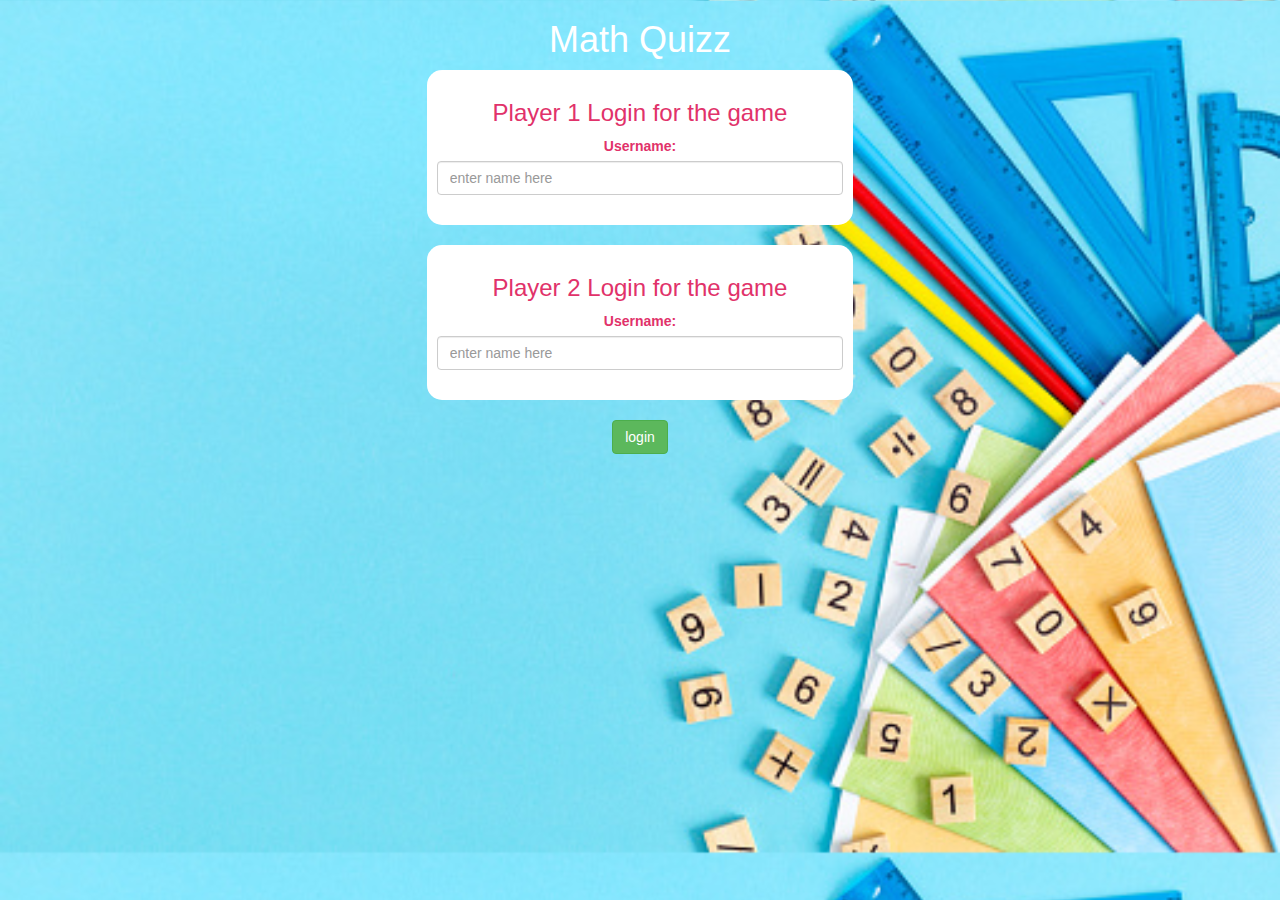
<file: index.html>
<!DOCTYPE html>
<html>
<head>
	<title>Math Quiz</title>

<meta name="viewport" content="width=device-width, initial-scale=1">
<link rel="stylesheet" href="https://maxcdn.bootstrapcdn.com/bootstrap/3.4.0/css/bootstrap.min.css">
<script src="https://ajax.googleapis.com/ajax/libs/jquery/3.4.1/jquery.min.js"></script>
<script src="https://maxcdn.bootstrapcdn.com/bootstrap/3.4.0/js/bootstrap.min.js"></script>

<link rel="stylesheet" type="text/css" href="game.css">

<script src="main.js"></script>
</head>
<body background="background.jpg">

<center>
	<h1 style="color:white;">Math Quizz</h1>
	<div class="col-lg-4 col-sm-8 col-xs-11 login_div1">
		<h3>Player 1 Login for the game</h3>
		<label>Username:</label>
		<input type="text" id="input1" class="form-control" placeholder="enter name here">
		<br>
	</div>
	<br>
	<div class="col-lg-4 col-sm-8 col-xs-11 login_div2">
		<h3>Player 2 Login for the game</h3>
		<label>Username:</label>
		<input type="text" id="input2" class="form-control" placeholder="enter name here">
		<br>
	</div>
	<br>
	<button class="btn btn-success" onclick="a()">login</button>	
</center>
</body>
</html>
</file>
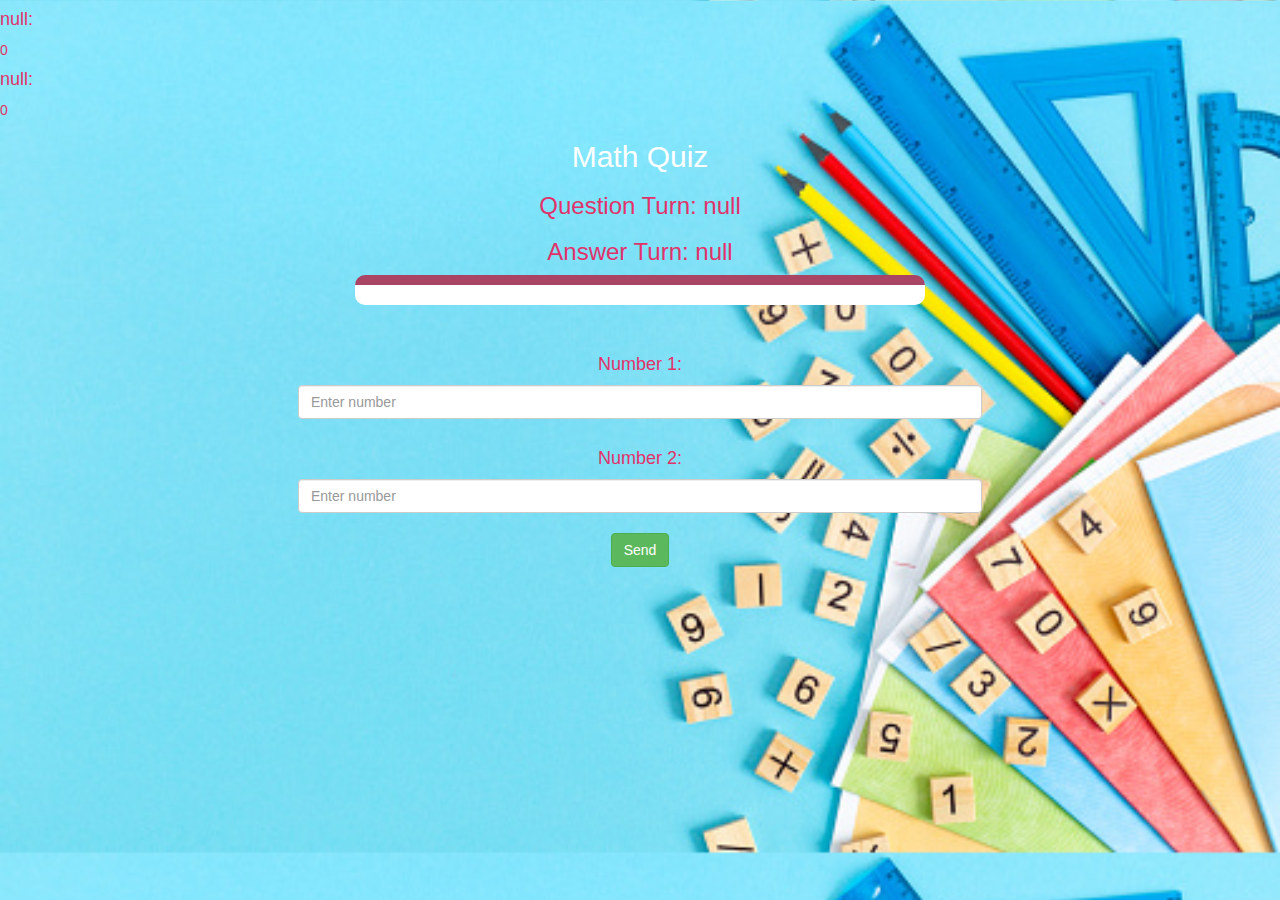
<file: index1.html>
<!DOCTYPE html>
<html>
<head>
	<title>Math Quiz</title>

<meta name="viewport" content="width=device-width, initial-scale=1">
<link rel="stylesheet" href="https://maxcdn.bootstrapcdn.com/bootstrap/3.4.0/css/bootstrap.min.css">
<script src="https://ajax.googleapis.com/ajax/libs/jquery/3.4.1/jquery.min.js"></script>
<script src="https://maxcdn.bootstrapcdn.com/bootstrap/3.4.0/js/bootstrap.min.js"></script>

<link rel="stylesheet" type="text/css" href="game.css">
</head>
<body background="background.jpg">
<h4 id="pl1"></h4><span id="pl1s"></span>
<br>
<h4 id="pl2"></h4><span id="pl2s"></span>
<br>
<div class="container">
	<center>
		<h2 style="color:rgb(255, 255, 255);">Math Quiz</h2>
<h3 id="q"></h3>
<h3 id="a"></h3>
<div id="output" class="col-lg-6"></div>
		<br>
		<br>

		<h4>Number 1:</h4>
<input type="number" placeholder="Enter number" id="word" class="form-control">
		<br>
		<h4>Number 2:</h4>
		<input type="number" placeholder="Enter number" id="word1" class="form-control">
		<br>
<button class="btn btn-success" onclick="s()">Send</button>
	</center>
</div>

<script src="main1.js"></script>
</body>
</html>
</file>
<file: game.css>
body
{
	background-size: cover;
	color:#e1326a;
}

	.login_div1 , .login_div2
	{
		background: white;
		padding: 10px;
		float: none;
		border-radius: 15px;
	}


#player1_name , #player2_name
{
	display: inline-block;
	margin-left: 20px;
}
#word,#word1
{
	width: 60%;
}
#word_display
{
	letter-spacing: 5px;
}
#output
{
background: white;
border-radius: 10px;
border-top: 10px solid #AA4465;
padding: 10px;
float: none;
text-align: left;
}
</file>
